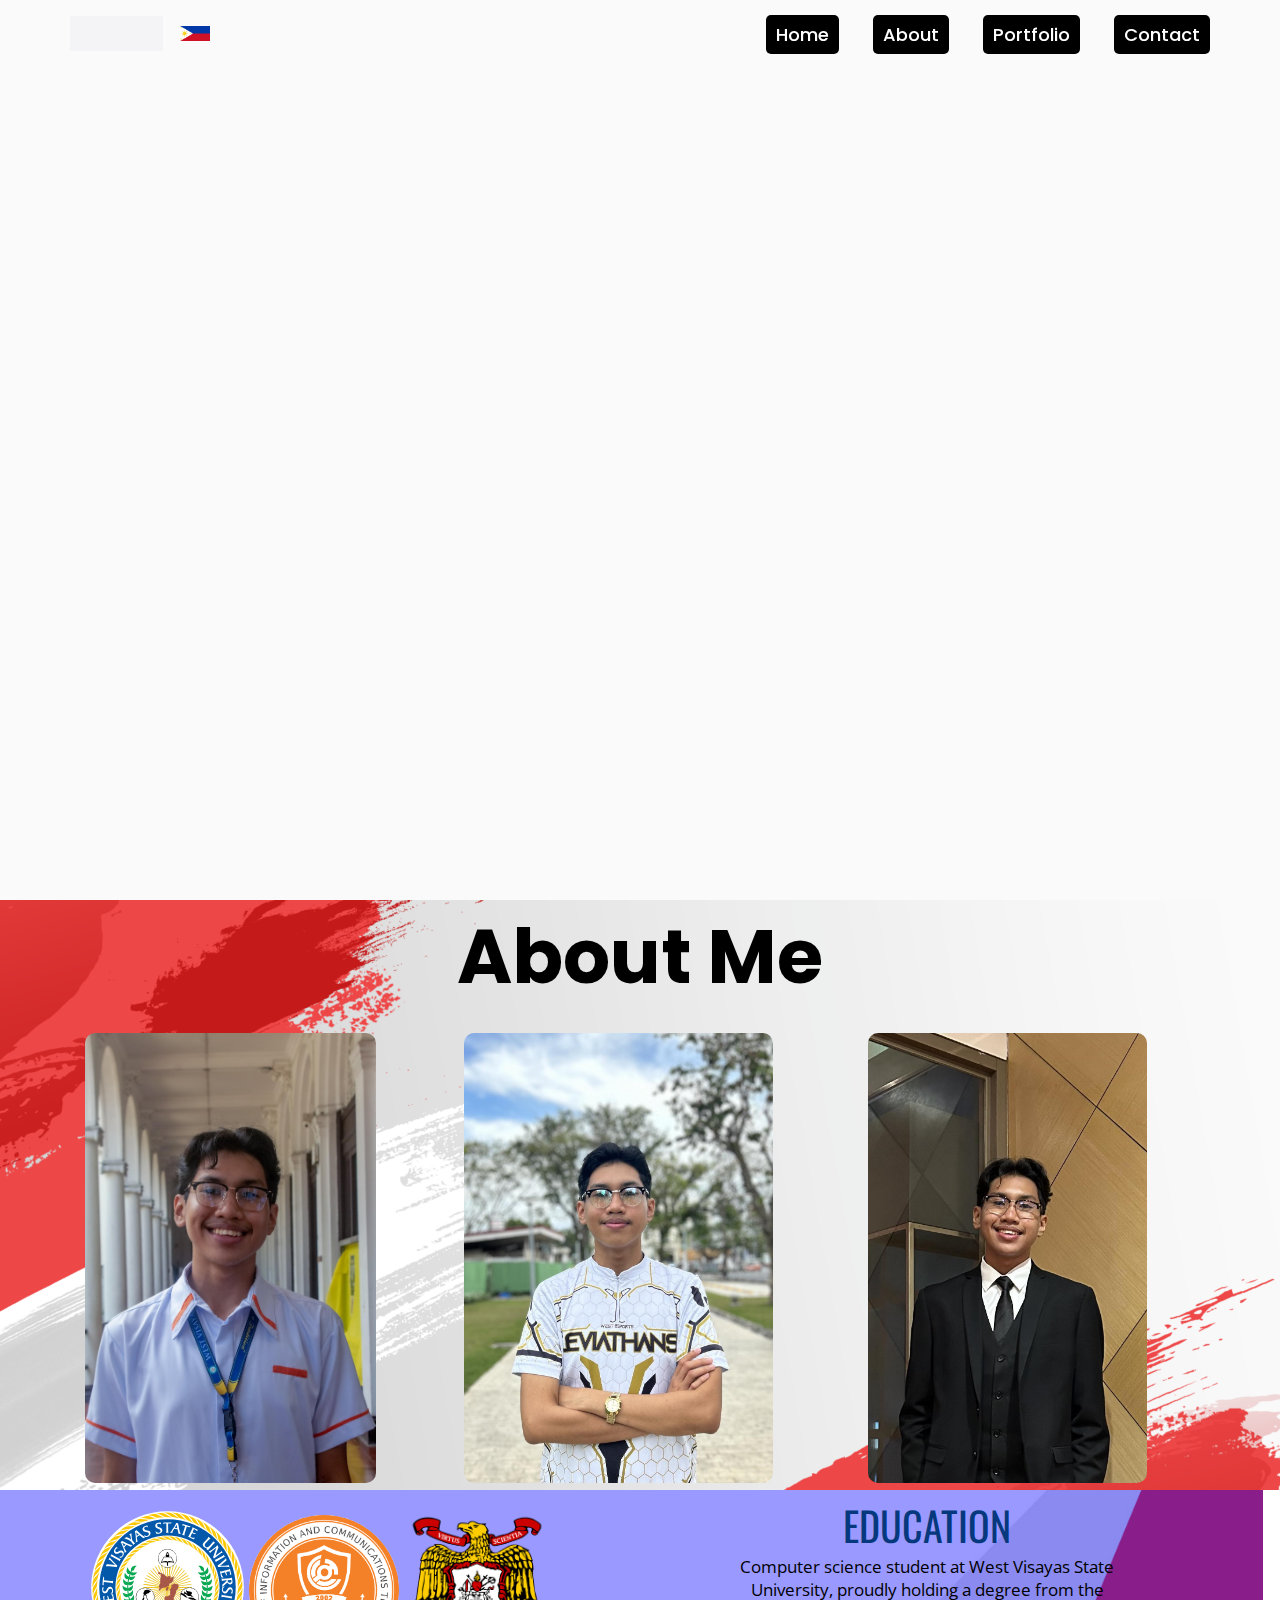
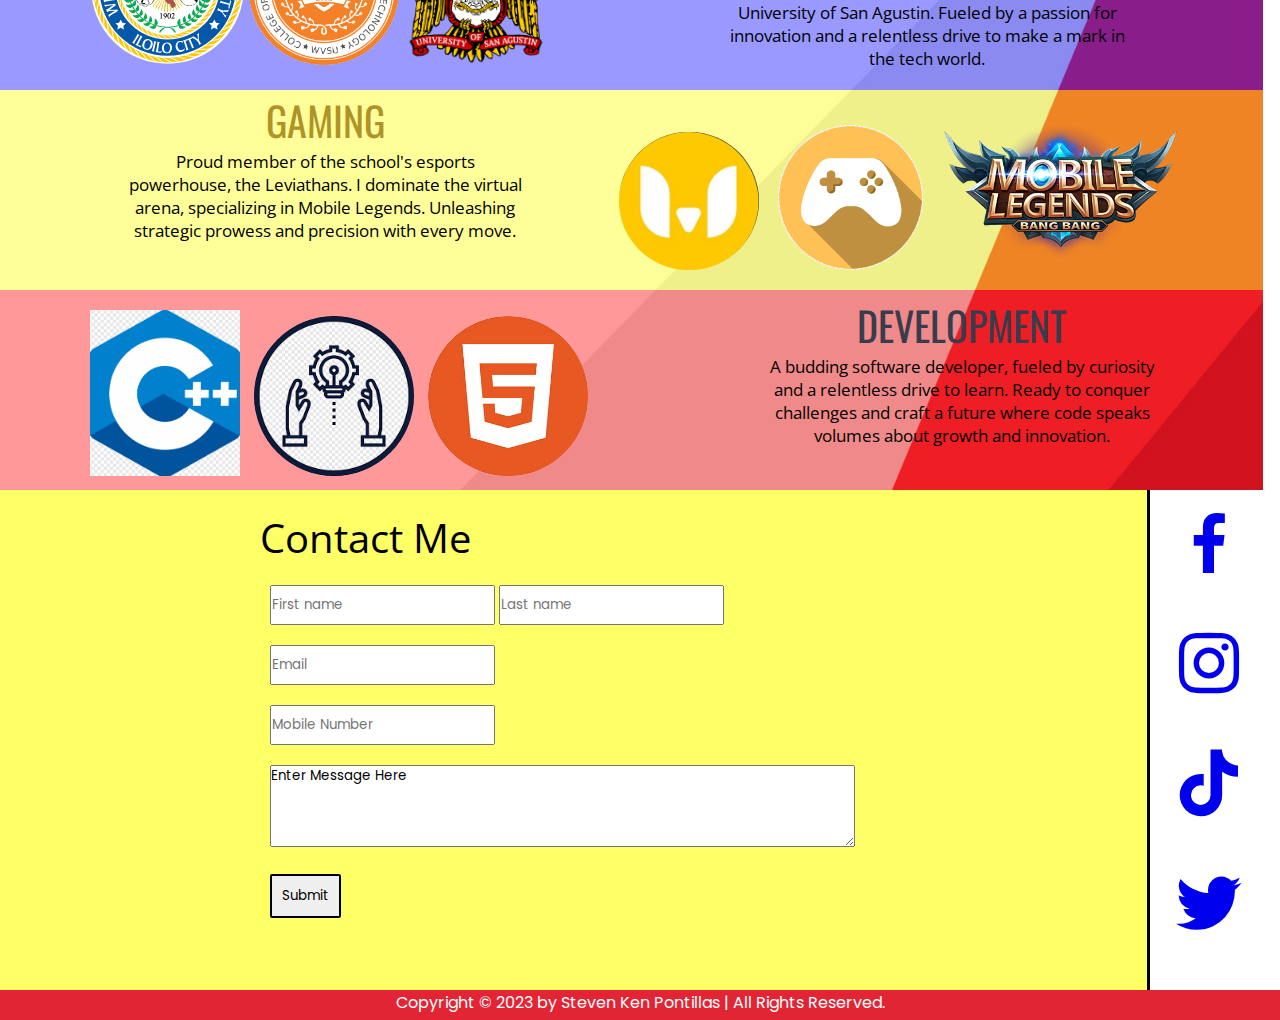
<file: index.html>
<!DOCTYPE html>
<html lang="en">

<head>
    <meta charset="UTF-8">
    <meta http-equiv="X-UA-Compatible" contents="IE=edge">
    <meta name="viewport" content="width=device-width",
    initial-scale="1.0">
    <title>Steven Ken Pontillas</title>
    <link rel="stylesheet" href="main.css">

    <link rel="preconnect" href="https://fonts.googleapis.com">
    <link rel="preconnect" href="https://fonts.gstatic.com" crossorigin>
    <link href="https://fonts.googleapis.com/css2?family=Poppins:wght@300;400;500;600;700;800;900&display=swap" rel="stylesheet">
    <link rel="preconnect" href="https://fonts.googleapis.com">
    <link rel="preconnect" href="https://fonts.gstatic.com" crossorigin>
    <link href="https://fonts.googleapis.com/css2?family=Shrikhand&display=swap" rel="stylesheet">
    <link rel="preconnect" href="https://fonts.googleapis.com">
    <link rel="preconnect" href="https://fonts.gstatic.com" crossorigin>
    <link href="https://fonts.googleapis.com/css2?family=Ultra&display=swap" rel="stylesheet">
    <link rel="preconnect" href="https://fonts.googleapis.com">
    <link rel="preconnect" href="https://fonts.gstatic.com" crossorigin>
    <link href="https://fonts.googleapis.com/css2?family=Merienda:wght@700&display=swap" rel="stylesheet">
    <link rel="preconnect" href="https://fonts.googleapis.com">
    <link rel="preconnect" href="https://fonts.gstatic.com" crossorigin>
    <link href="https://fonts.googleapis.com/css2?family=Oswald:wght@700&display=swap" rel="stylesheet">
    <link rel="preconnect" href="https://fonts.googleapis.com">
    <link rel="preconnect" href="https://fonts.gstatic.com" crossorigin>
    <link href="https://fonts.googleapis.com/css2?family=Open+Sans&display=swap" rel="stylesheet">

    <link href='https://unpkg.com/boxicons@2.1.4/css/boxicons.min.css' rel='stylesheet'>
</head>

<body>
  
  <header class="header">
    <div id="logo">
      <a href="#" class="logol">Steven.</a>
      </div>
    <div class="phflag">
      <img class="flag" src="phflag.png">
    </div>

    <div id="navbar">
        <a class="nav-link" href="#home">Home</a>
        <a class="nav-link" href="#about">About</a>
        <a class="nav-link" href="#hobbies">Portfolio</a>
        <a class="nav-link" href="#contacts">Contact</a>
  </header>

  <section id="home">
    <div class="home-content">
      <h1>Hi, I'm Steven Pontillas</h1>
      <h3>Student, Developer, Gamer</h3>
      <p>
        I'm a computer science student by day, a dedicated gamer by night, and a passionate developer in between. Join me in the 
        thrilling worlds of academia, gaming, and coding!
      </p>
      <div class="btn-box">
        <a href="#">Know Me</a>
        <a href="#">Let's Talk</a>
      </div>
    </div>

    <div class="self-portrait">
      <img src="mypic-removebg-preview.png" class="selfpic">
    </div>

    <div class="home-sci">
      <a href="#"><i class='bx bxl-facebook'></i></a>
      <a href="#"><i class='bx bxl-instagram' ></i></a>
      <a href="#"><i class='bx bxl-tiktok' ></i></a>
    </div>

    <span class="home-imgHover"></span>
  </section>

  <section id="about">
    <div class="main">
      <div class="about-text">
        <h2>About Me</h2>
      </div>
    </div>

    <div class="student-preview">
      <div class="photo-row">
        <img class="student-photo" src="studenti.jpg">
        <div class="overlay-stud">Student</div>
      </div>

      <div class="photo2-row">
        <img class="gamer-photo" src="gameri.jpg">
        <div class="overlay-game">Gamer</div>
      </div>

      <div class="photo3-row">
        <img class="dev-photo" src="developeri.jpg">
        <div class="overlay-dev">Developer</div>
      </div>
    </div>
  </section>

<section id="hobbies">
  <section class="hobbies-student">
    <div class="logos">
      <img class="hostud" src="WVSU_Main_Campus_Logo.svg">
      <img class="hostud3" src="cict.png">
      <img class="hostud2" src="University_of_San_Agustin_Logo.png">
    </div>
    <div class="about-stud">
      <p class="stud-title">
        EDUCATION
      </p>
      <p class="additionalstudinfo">
        Computer science student at West Visayas State University, proudly holding a degree from the University of San Agustin. Fueled by a passion for innovation and a relentless drive to make a mark in the tech world.
      </p>
    </div>
  </section>

  <section class="hobbies-gamer">
    <div class="about-game">
      <p class="game-title">
        GAMING
      </p>
      <p class="additionalgameinfo">
        Proud member of the school's esports powerhouse, the Leviathans. I dominate the virtual arena, specializing in Mobile Legends. Unleashing strategic prowess and precision with every move.
      </p>
    </div>
    <div class="logos2">
      <img class="hogame" src="levlogo.png">
      <img class="hogame2" src="gaming.png">
      <img class="hogame3" src="mlbb.png">
    </div>
  </section>

  <section class="hobbies-developer">
    <div class="logos3">
      <img class="hodev" src="c++.png">
      <img class="hodev2" src="development.png">
      <img class="hodev3" src="html.jpg">
    </div>
    <div class="about-dev">
      <p class="dev-title">
        DEVELOPMENT
      </p>
      <p class="additionaldevinfo">
        A budding software developer, fueled by curiosity and a relentless drive to learn. Ready to conquer challenges and craft a future where code speaks volumes about growth and innovation.
      </p>
    </div>
  </section>
</section>

<section id="contacts">
  <div class="leftside">
    <div class="input">
      Contact Me
    </div>
    <div class="search-bars">
    <input class="firstname" type="text" placeholder="First name">
    <input class="lastname" type="text" placeholder="Last name">
    <input class="email" type="text" placeholder="Email">
    <input class="number" type="text" placeholder="Mobile Number">
    <textarea id="freeform" name="freeform" rows="4" cols="50">
Enter Message Here
    </textarea>
    </textarea>

    <button class="submit-button">
      Submit
    </button>
    </div>
  </div>

  <div class="rightside">
    <div class="icons">
      <div class="socmed">
        <a href="#"><i class='bx bxl-facebook'></i></a>
        <a href="#"><i class='bx bxl-instagram' ></i></a>
        <a href="#"><i class='bx bxl-tiktok' ></i></a>
        <a href="#"><i class='bx bxl-twitter'></i></a>
      </div>
    </div>
  </div>
</section>

<section class="copyright">
  <div>
    Copyright © 2023 by Steven Ken Pontillas | All Rights Reserved.
  </div>
</section>
  

  <script>
  var prevScrollpos = window.pageYOffset;
window.onscroll = function() {
  var currentScrollPos = window.pageYOffset;
  if (prevScrollpos > currentScrollPos) {
    document.getElementById("navbar").style.top = "0";
  } else {
    document.getElementById("navbar").style.top = "-50px";
  }
  prevScrollpos = currentScrollPos;
}
  </script>

</body>
</html>
</file>
<file: main.css>
* {
  margin: 0;
  padding: 0;
  box-sizing: border-box;
  font-family: 'Poppins', sans-serif;
}

body {
  color: #e12534;
}

.header {
  position: fixed;
  top: 0;
  left: 0;
  width: 100%;
  padding-left: 70px;
  padding-right: 70px;
  padding-top: 15px;
  background: transparent;
  display: flex;
  justify-content: space-between;
  align-items: center;
  z-index: 100; 
}

.logol {
  position: relative;
  font-size: 25px;
  color: #020101;
  text-decoration: none;
  font-weight: 600;
  margin-right: 17px;
}

.logol::before {
  content: '';
  position: absolute;
  top: 0;
  right: 0;
  width: 100%;
  height: 100%;
  background: #f4f4f6;
  animation: showRight 1s ease forwards;
  animation-delay: 0.1s;
}

#logo {
  transition: top 0.3s;
}

.flag {
  width: 30px;
  margin-top: 5px;
}

#navbar {
  color: black;
  position: relative;
  top: 0;
  width: 100%;
  display: inline-block;
  transition: top 0.3s;
  text-align: right;
}

#navbar a {
  font-size: 18px;
  color: white;
  background-color: black;
  padding-left: 10px;
  padding-right: 10px;
  padding-top: 7px;
  padding-bottom: 7px;
  border-radius: 5px;
  text-decoration: none;
  font-weight: 500;
  margin-left: 30px;
  transition: background-color 0.3s, color 0.3s;
  cursor: pointer;
}

#navbar a:hover {
  color: #e12534;
  background-color: #f4f3f7;
}

#navbar a:active {
  opacity: 0.2;
}

#home {
  height: 100vh;
  background: url('bckgrndred.jpg') no-repeat;
  background-size: cover;
  background-position: center;
  display: flex;
  align-items: center;
  padding-left: 70px;
}

.home-content {
  max-width: 999px;
}

.home-content h1 {
  position: relative;
  font-size: 56px;
  font-weight: 700;
  line-height: 1.2;
  margin-right: 50px;
}

.home-content h1::before {
  content: '';
  position: absolute;
  top: 0;
  right: 0;
  width: 100%;
  height: 100%;
  background: #fafafa;
  animation: showRight 1s ease forwards;
  animation-delay: 1s;
}

.home-content h3 {
  position: relative;
  font-size: 32px;
  font-weight: 700;
  color: #020202;
}

.home-content h3::before {
  content: '';
  position: absolute;
  top: 0;
  right: 0;
  width: 100%;
  height: 100%;
  background: #fafafa;
  animation: showRight 1s ease forwards;
  animation-delay: 1.5s;
}

.home-content p {
  font-size: 16px;
  color: #020202;
  margin-top: 30px;
  margin-bottom: 40px;
  margin-right: 200px;
}

.home-content p::before {
  content: '';
  position: absolute;
  top: 0;
  right: 0;
  width: 100%;
  height: 100%;
  background: #fafafa;
  animation: showRight 1s ease forwards;
  animation-delay: 1.5s;
}

.home-content .btn-box{
  position: relative;
  display: flex;
  justify-content: space-between;
  width: 345px;
  height: 50px;
}

.home-content .btn-box::before {
  content: '';
  position: absolute;
  top: 0;
  right: 0;
  width: 100%;
  height: 100%;
  background: #fafafa;
  animation: showRight 1s ease forwards;
  animation-delay: 1.5s;
  z-index: 2;
}

.btn-box a {
  position: relative;
  display: inline-flex;
  justify-content: center;
  align-items: center;
  width: 150px;
  height: 100%;
  background: #e12534;
  border: none;
  border-radius: 8px;
  font-size: 19px;
  color: white;
  font-weight: 600;
  letter-spacing: 1px;
  z-index: 1;
  text-decoration: none;
  transition: 0.5s;
}

.btn-box a:hover {
  background: yellow;;
  color: black;
  border: none;
}

.home-sci {
  position: absolute;
  bottom: 40px;
  width: 170px;
  display: flex;
  justify-content: space-between;
}

.home-sci a {
  position: relative;
  display: inline-flex;
  justify-content: center;
  align-items: center;
  width: 40px;
  height: 40px;
  background: transparent;
  border: 2px solid #e12534;
  border-radius: 50%;
  font-size: 20px;
  color: #b64a5a;
  text-decoration: none;
}

.home-sci::before {
  content: '';
  position: absolute;
  top: 0;
  right: 0;
  width: 100%;
  height: 100%;
  background: #fafafa;
  animation: showRight 1s ease forwards;
  animation-delay: 1.5s;
  z-index: 2;
}


@keyframes showRight {
  100% {
    width: 0;
  }
}

.self-portrait {
  width: 750px;
  height: 600px;
  text-align: center;
  transition: 1s;
  margin-right: 100px;
}

.selfpic {
  height: 500px;
  margin-top: 99px;
  cursor: pointer;
}

.self-portrait:hover {
  background-color: rgba(224, 61, 75, 0.7);
  width: 65%;
}

.self-portrait::after {
  content: '';
  position: absolute;
  top: 0;
  right: 0;
  width: 100%;
  height: 100%;
  background: #fafafa;
  animation: showRight 1s ease forwards;
  animation-delay: 1.5s;
  z-index: 2;
}

#about {
  background: url('backgroundphoto.png') no-repeat;
  background-size: cover;
}


.about-text {
  width: 550px;
}

.main {
  width: 1130px;
  max-width: 95%;
  margin: 0 auto;
  display: flex;
  align-items: center;
  justify-content: space-around;
}

.about-text h2 {
  color: black;
  font-size: 75px;
  text-align: center;
  margin-bottom: 20px;
}

* {box-sizing: border-box;}

.photo-row {
  position: relative;
  width: 50%;
  max-width: 300px;
  display:inline-block;
  margin-left: 85px;
  margin-right: 50px;
}

.student-photo {
  width: 291px;
  border-radius: 10px;
  cursor: pointer;
  transition: 0.3s;
}

.student-photo:hover {
  width: 310px;
}

.overlay-stud {
  position: absolute; 
  bottom: 81%; 
  background: rgb(0, 0, 0);
  background: rgba(0, 0, 0, 0); /* Black see-through */
  width: 97%;
  transition: .5s ease;
  border-top-right-radius: 10px;
  border-top-left-radius: 10px;
  opacity:0;
  color: #05387c;
  font-size: 40px;
  font-family: Merienda;
  padding: 10px;
  text-align: center;
}

.photo-row:hover .overlay-stud {
  opacity: 1;
}

* {box-sizing: border-box;}

.photo2-row {
  position: relative;
  width: 50%;
  max-width: 300px;
  display: inline-block;
  margin-left: 25px;
  margin-right: 50px;
}

.gamer-photo {
  height: 450px;
  border-radius: 10px;
  cursor: pointer;
  transition: 0.3s;
}

.gamer-photo:hover {
  height: 480px;
}

.overlay-game {
  position: absolute; 
  bottom: 81%; 
  background: rgb(0, 0, 0);
  background: rgba(0, 0, 0, 0); /* Black see-through */
  width: 103%;
  transition: .5s ease;
  border-top-right-radius: 10px;
  border-top-left-radius: 10px;
  opacity:0;
  color: #ab8d21;
  font-size: 40px;
  font-family: Merienda;
  padding: 10px;
  text-align: center;
}

.photo2-row:hover .overlay-game {
  opacity: 1;
}

* {box-sizing: border-box;}

.photo3-row {
  position: relative;
  width: 50%;
  max-width: 300px;
  display: inline-block;
  margin-left: 50px;
  margin-right: 70px;
}

.dev-photo {
  height: 450px;
  border-radius: 10px;
  cursor: pointer;
  transition: 0.3s;
}

.dev-photo:hover {
  height: 480px;
}

.overlay-dev {
  position: absolute; 
  bottom: 81%; 
  background: rgb(0, 0, 0);
  background: rgba(0, 0, 0, 0); /* Black see-through */
  color: #f1f1f1; 
  width: 93%;
  transition: .5s ease;
  border-top-right-radius: 10px;
  border-top-left-radius: 10px;
  opacity:0;
  color: white;
  font-size: 40px;
  font-family: Merienda;
  padding: 10px;
  text-align: center;
}

.photo3-row:hover .overlay-dev {
  opacity: 1;
}

#hobbies {
  background: url('hobbies6background.jpg') no-repeat;
  background-size: cover;
  width: 1263px;
  height: 600px;
}

.logos {
  display: inline-block;
  margin-top: 20px;
  margin-left: 90px;
  margin-right: 150px;
}

.hobbies-student {
  height: 200px;
  background-color: rgba(0, 0, 255, 0.4);
}

.hobbies-gamer {
  height: 200px;
  width: 100%;
  background-color: rgba(255, 255, 0, 0.4);
}

.hobbies-developer {
  height: 200px;
  width: 100%;
  background-color: rgba(255, 0, 0, 0.4);
}

.hostud {
  width: 155px;
}

.hostud2 {
  width: 145px;
}

.hostud3 {
  width: 150px;
  border-radius: 100px;
}

.about-stud {
  width: 400px;
  display: inline-block;
  vertical-align: top;
  font-size: 30px;
  text-align: center;
  margin-top: 5px;
  margin-left: 25px;
  margin-right: 100px;
}

.stud-title {
  font-family: Oswald;
  color: #05387c;
  font-size: 40px;

}

.additionalstudinfo {
  font-family: Open Sans;
  font-size: 17px;
  font-weight: 400;
  color: black;
}

.logos2 {
  display: inline-block;
  margin-top: 20px;
  margin-left: 90px;
}

.hogame {
  width: 140px;
  border-radius: 100px;
  margin-right: 15px;
}

.hogame2 {
  width: 145px;
  border-radius: 100px;
}

.hogame3 {
  height: 160px;
  margin-left: 0;
}

.about-game {
  width: 400px;
  display: inline-block;
  vertical-align: top;
  text-align: center;
  margin-left: 125px;
}

.game-title {
  font-family: Oswald;
  color: #b09227;
  font-size: 40px;
}

.additionalgameinfo {
  font-family: Open Sans;
  font-size: 17px;
  font-weight: 400;
  color: black;
}

.logos3 {
  display: inline-block;
  margin-top: 20px;
  margin-left: 90px;
  margin-right: 150px;
}

.hodev {
  width: 150px;
  margin-right: 10px;
}

.hodev2 {
  width: 160px;
  border-radius: 100px;
  margin-right: 10px;
}

.hodev3 {
  width: 160px;
  border-radius: 100px;
}

.about-dev {
  width: 400px;
  display: inline-block;
  vertical-align: top;
  font-size: 30px;
  text-align: center;
  margin-top: 5px;
  margin-left: 20px;
  margin-right: 100px;
}

.dev-title {
  font-family: Oswald;
  color: #383c4d;
  font-size: 40px;

}

.additionaldevinfo {
  font-family: Open Sans;
  font-size: 17px;
  font-weight: 400;
  color: black;
}

#contacts {
  width: 100%;
  height: 500px;
  margin-top: 0;
  margin-bottom: 0; 
}

.leftside,
.rightside {
  margin-left: 0;
  margin-right: 0;
}

.leftside {
  background-color: rgba(255, 255, 0, 0.6);
  width: 1150px;
  height: 100%;
  display: inline-block;
  border-right: 3px solid black;
}

.input {
  margin-left: 260px;
  display: inline-block;
  font-family: Open Sans;
  font-size: 40px;
  color: black;
  margin-top: 20px;
  margin-bottom: 20px;
}

.rightside {
  width: 100px;
  height: 100%;
  display: inline-block;
  vertical-align: top;
}

.icons {
  margin-left: 15px; 
  display: inline-block; 
}

.search-bars {
  margin-left: 20px;
}

.firstname {
  width: 225px;
  height: 40px;
}

.lastname {
  width: 225px;
  height: 40px;
}

.email {
  display: block;
  margin-top: 20px;
  width: 225px;
  height: 40px;
}

.number {
  display: block;
  margin-top: 20px;
  margin-bottom: 20px;
  width: 225px;
  height: 40px;
}

.submit-button {
  display: block;
  margin-top: 20px;
  color: black;
  border: none;
  padding-left: 10px;
  padding-right: 10px;
  padding-top: 10px;
  padding-bottom: 10px;
  border: 2px solid black;
  border-radius: 2px;
  cursor: pointer;
  transition: 0.3s;
  margin-left: 250px;
}

#freeform {
  margin-left: 250px;
}

.firstname, .email, .number {
  margin-left: 250px;
}

.submit-button:hover {
  background-color: black;
  color: white;
}

.submit-button:active {
  opacity: 0.4;
}

.socmed {
  font-size: 80px;
  justify-content: space-around;
  width: 50px;
  text-align: right;
}

.copyright {
  height: 30px;
  background-color: #e12534;
  color: white;
  text-align: center;
}
</file>
